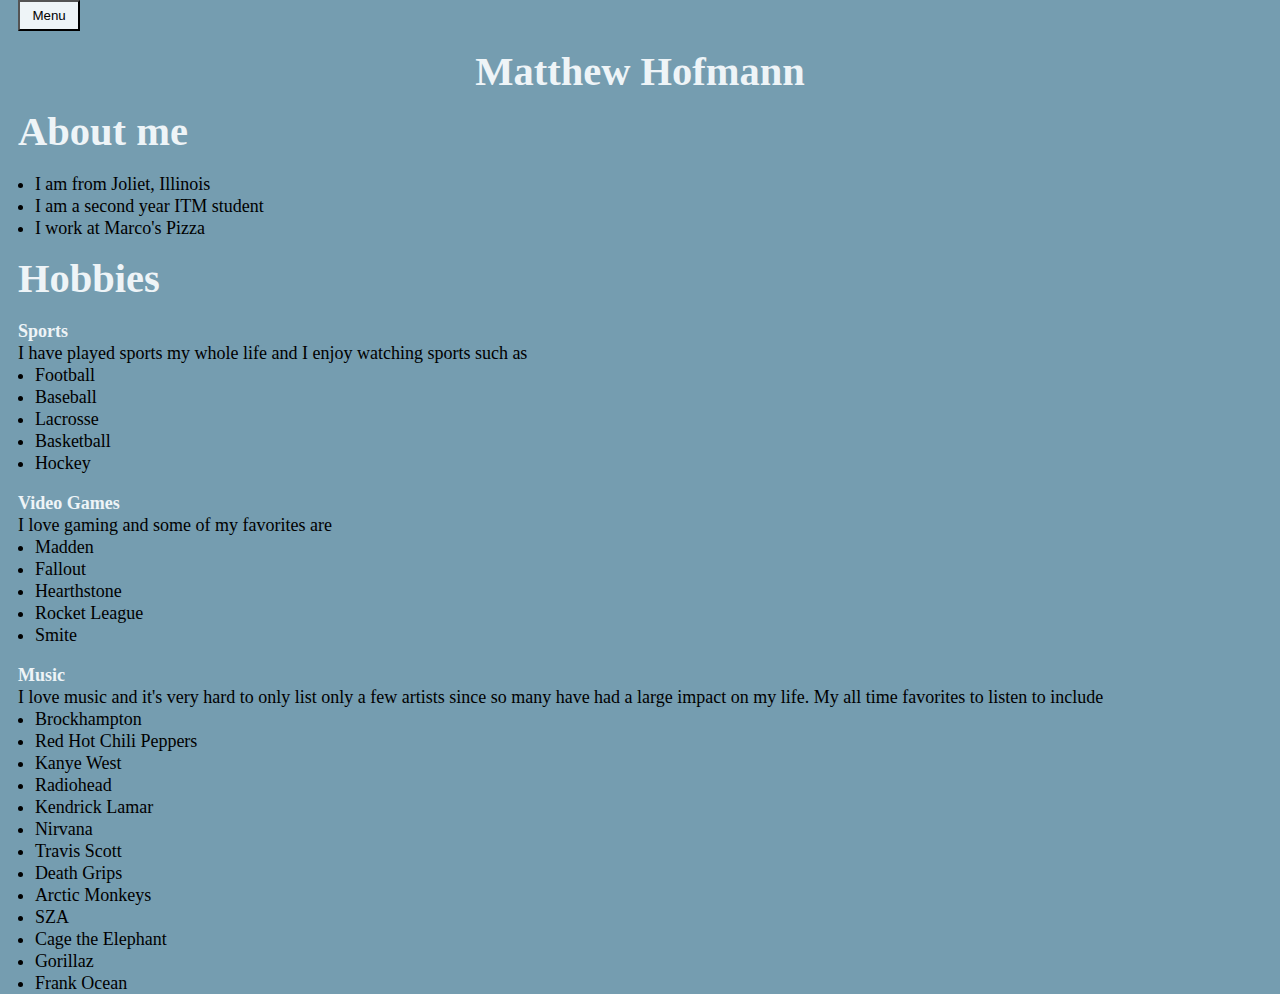
<file: index.html>
<!DOCTYPE html>
<html lang="en">
<!-- HEAD -->
  <head>
    <title>Matthew Hofmann</title>
    <meta charset="utf-8" />
    <link rel="stylesheet" href="screen.css" />
  </head>

<!-- Body with header that includes links for easy access to other pages -->
  <body>
    <header>
    <nav id="navi">
      <!-- Menu button to toggle visibility of navigation bar -->
      <button id="menub" type="button">Menu</button>
      <ul id="links">
        <a href="">About Me</a>
        <a href="buddy/">My Dog</a>
        <a href="resume/">My Resume</a>
      </ul>
    </nav>
    <h1>Matthew Hofmann</h1>
    </header>

<!-- General info section-->
    <section>
      <h2>About me</h2>
      <ul>
        <li>I am from Joliet, Illinois</li>
        <li>I am a second year ITM student</li>
        <li>I work at Marco's Pizza</li>
      </ul>
    </section>

<!-- Hobbies section that includes sports, video games, and music -->
    <section>
      <h2>Hobbies</h2>
      <section>
        <h3>Sports</h3>
        <p>I have played sports my whole life and I enjoy watching sports such as</p>
        <ul>
          <li>Football</li>
          <li>Baseball</li>
          <li>Lacrosse</li>
          <li>Basketball</li>
          <li>Hockey</li>
        </ul>
      </section>

<!-- Video Games -->
      <section class="games">
        <h3>Video Games</h3>
        <p>I love gaming and some of my favorites are</p>
        <ul>
          <li>Madden</li>
          <li>Fallout</li>
          <li>Hearthstone</li>
          <li>Rocket League</li>
          <li>Smite</li>
        </ul>
      </section>

<!-- Music -->
      <section class="music">
        <h3>Music</h3>
        <p>I love music and it's very hard to only list only a few artists since so many have had a large impact on my life. My all time favorites to listen to include</p>
        <ul>
          <li>Brockhampton</li>
          <li>Red Hot Chili Peppers</li>
          <li>Kanye West</li>
          <li>Radiohead</li>
          <li>Kendrick Lamar</li>
          <li>Nirvana</li>
          <li>Travis Scott</li>
          <li>Death Grips</li>
          <li>Arctic Monkeys</li>
          <li>SZA</li>
          <li>Cage the Elephant</li>
          <li>Gorillaz</li>
          <li>Frank Ocean</li>
        </ul>
      </section>
    </section>
    <script src="site.js"></script>
  </body>
</html>
</file>
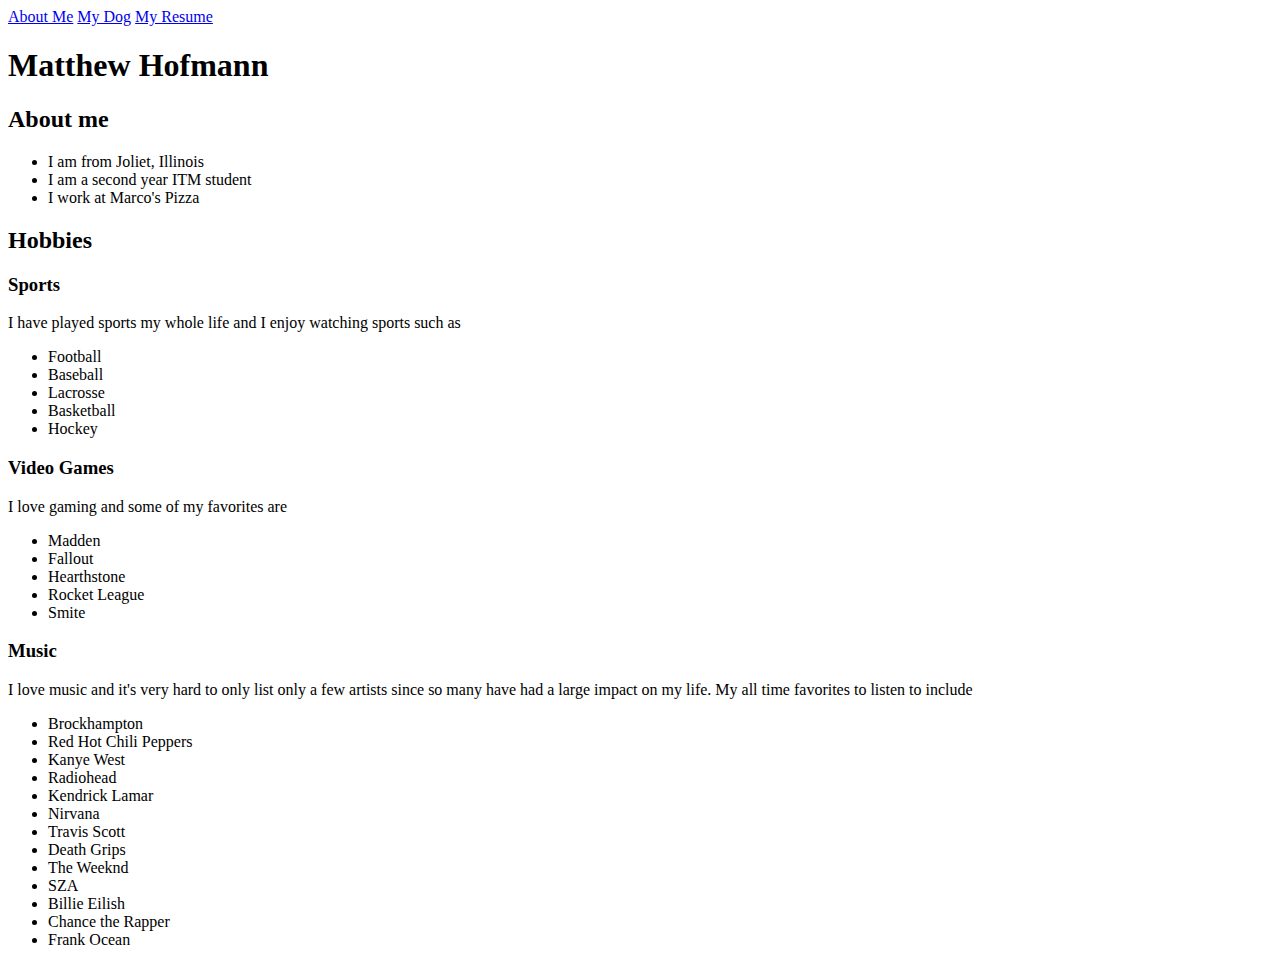
<file: about-me/index.html>
<!DOCTYPE html>
<html lang="en">
<!-- HEAD -->
  <head>
    <title>Matthew Hofmann</title>
    <meta charset="utf-8" />
  </head>

<!-- Body with header that includes links for easy access to other pages -->
  <body>
    <header>
      <a href="file:///home/mmhofmann/361Projects/3pageproject/about-me.html">About Me</a>
      <a href="file:///home/mmhofmann/361Projects/3pageproject/buddy.html">My Dog</a>
      <a href="file:///home/mmhofmann/361Projects/3pageproject/resume.html">My Resume</a>
      <h1>Matthew Hofmann</h1>
    </header>

<!-- General info section-->
    <section>
      <h2>About me</h2>
      <ul>
        <li>I am from Joliet, Illinois</li>
        <li>I am a second year ITM student</li>
        <li>I work at Marco's Pizza</li>
      </ul>
    </section>

<!-- Hobbies section that includes sports, video games, and music -->
    <section>
      <h2>Hobbies</h2>
      <section>
        <h3>Sports</h3>
        <p>I have played sports my whole life and I enjoy watching sports such as</p>
        <ul>
          <li>Football</li>
          <li>Baseball</li>
          <li>Lacrosse</li>
          <li>Basketball</li>
          <li>Hockey</li>
        </ul>
      </section>

<!-- Video Games -->
      <section>
        <h3>Video Games</h3>
        <p>I love gaming and some of my favorites are</p>
        <ul>
          <li>Madden</li>
          <li>Fallout</li>
          <li>Hearthstone</li>
          <li>Rocket League</li>
          <li>Smite</li>
        </ul>
      </section>

<!-- Music -->
      <section>
        <h3>Music</h3>
        <p>I love music and it's very hard to only list only a few artists since so many have had a large impact on my life. My all time favorites to listen to include</p>
        <ul>
          <li>Brockhampton</li>
          <li>Red Hot Chili Peppers</li>
          <li>Kanye West</li>
          <li>Radiohead</li>
          <li>Kendrick Lamar</li>
          <li>Nirvana</li>
          <li>Travis Scott</li>
          <li>Death Grips</li>
          <li>The Weeknd</li>
          <li>SZA</li>
          <li>Billie Eilish</li>
          <li>Chance the Rapper</li>
          <li>Frank Ocean</li>
        </ul>
      </section>
    </section>
  </body>
</html>
</file>
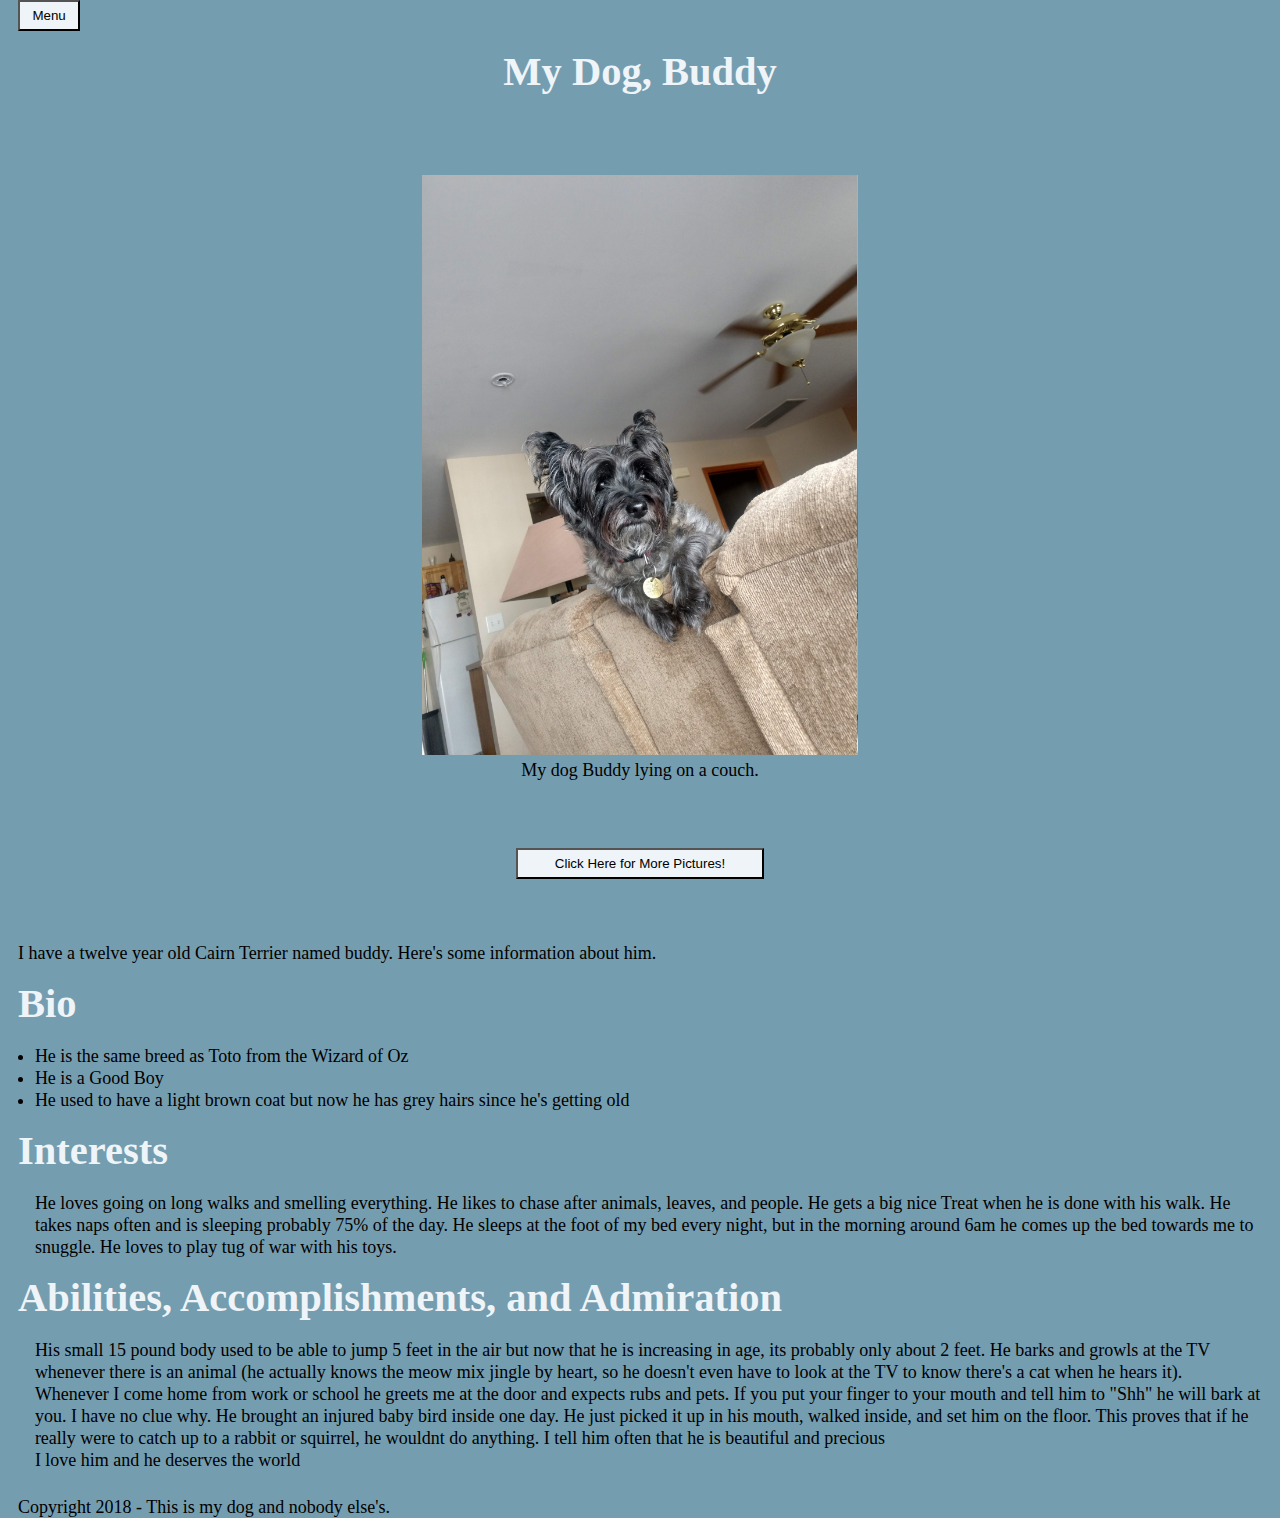
<file: buddy/index.html>
<!DOCTYPE html>
<html lang="en">
<!-- HEAD -->
  <head>
    <title>My Dog, Buddy</title>
    <meta charset="utf-8" />
    <link rel="stylesheet" href="../screen.css" />
  </head>

<!-- Body of a dog picture with header that has links for easy access to other pages -->
  <body>
    <header>
      <nav id="navi">
        <button id="menub" type="button">Menu</button>
        <ul id="links">
          <a href="../">About Me</a>
          <a href="">My Dog</a>
          <a href="../resume/">My Resume</a>
        </ul>
      </nav>
      <h1 class="dogtitle">My Dog, Buddy</h1>
      <figure class="couchpic">
        <img src="budcouch.jpg" rotate="90"
        alt="My dog Buddy lying on a couch"
        title="My dog Buddy lying on a couch"></img>
        <figcaption class="dogcaption">My dog Buddy lying on a couch.</figcaption>
      </figure>

      <!-- Button to toggle visibility of gallery of dog pictures -->
      <button id="dogb" type="button">Click Here for More Pictures!</button>
      <ul id="gallery">
        <img id="sun" src="budsun.jpg" alt="Buddy looking beautiful" title="Buddy looking beautiful"></img>
        <img id="walk" src="budwalk.jpg" alt="Buddy taking a break from his walk" title="Buddy taking a break from his walk"></img>
        <img id="stair" src="butstair.jpg" alt="Buddy preparing for the cold" title="Buddy preparing for the cold"></img>
      </ul>
      <p id="dog1">I have a twelve year old Cairn Terrier named buddy. Here's some information about him.</p>
    </header>

  <!-- General info section -->
    <section>
      <h2>Bio</h2>
      <ul>
        <li>He is the same breed as Toto from the Wizard of Oz</li>
        <li>He is a Good Boy</li>
        <li>He used to have a light brown coat but now he has grey hairs since he's getting old</li>
      </ul>
    </section>

  <!-- Buddy's interests section -->
    <section>
      <h2>Interests</h2>
      <ul>
        <p>He loves going on long walks and smelling everything.
           He likes to chase after animals, leaves, and people.
           He gets a big nice Treat when he is done with his walk.
           He takes naps often and is sleeping probably 75% of the day.
           He sleeps at the foot of my bed every night, but in the morning around 6am he comes up the bed towards me to snuggle.
           He loves to play tug of war with his toys.</p>
      </ul>
    </section>

  <!-- Various miscellaneous info about buddy -->
    <section>
      <h2>Abilities, Accomplishments, and Admiration</h2>
      <ul>
        <p>His small 15 pound body used to be able to jump 5 feet in the air but now that he is increasing in age, its probably only about 2 feet.
           He barks and growls at the TV whenever there is an animal (he actually knows the meow mix jingle by heart, so he doesn't even have to look at the TV to know there's a cat when he hears it).</p>
           Whenever I come home from work or school he greets me at the door and expects rubs and pets.
           If you put your finger to your mouth and tell him to "Shh" he will bark at you. I have no clue why.
           He brought an injured baby bird inside one day. He just picked it up in his mouth, walked inside, and set him on the floor. This proves that if he really were to catch up to a rabbit or squirrel, he wouldnt do anything.
           I tell him often that he is beautiful and precious</p>
        <p>I love him and he deserves the world</p>
      </ul>
    </section>
    <footer id="dogfoot">
      <small>Copyright 2018 - This is my dog and nobody else's.</small>
    </footer>
    <script src="../site.js"></script>
  </body>
</html>
</file>
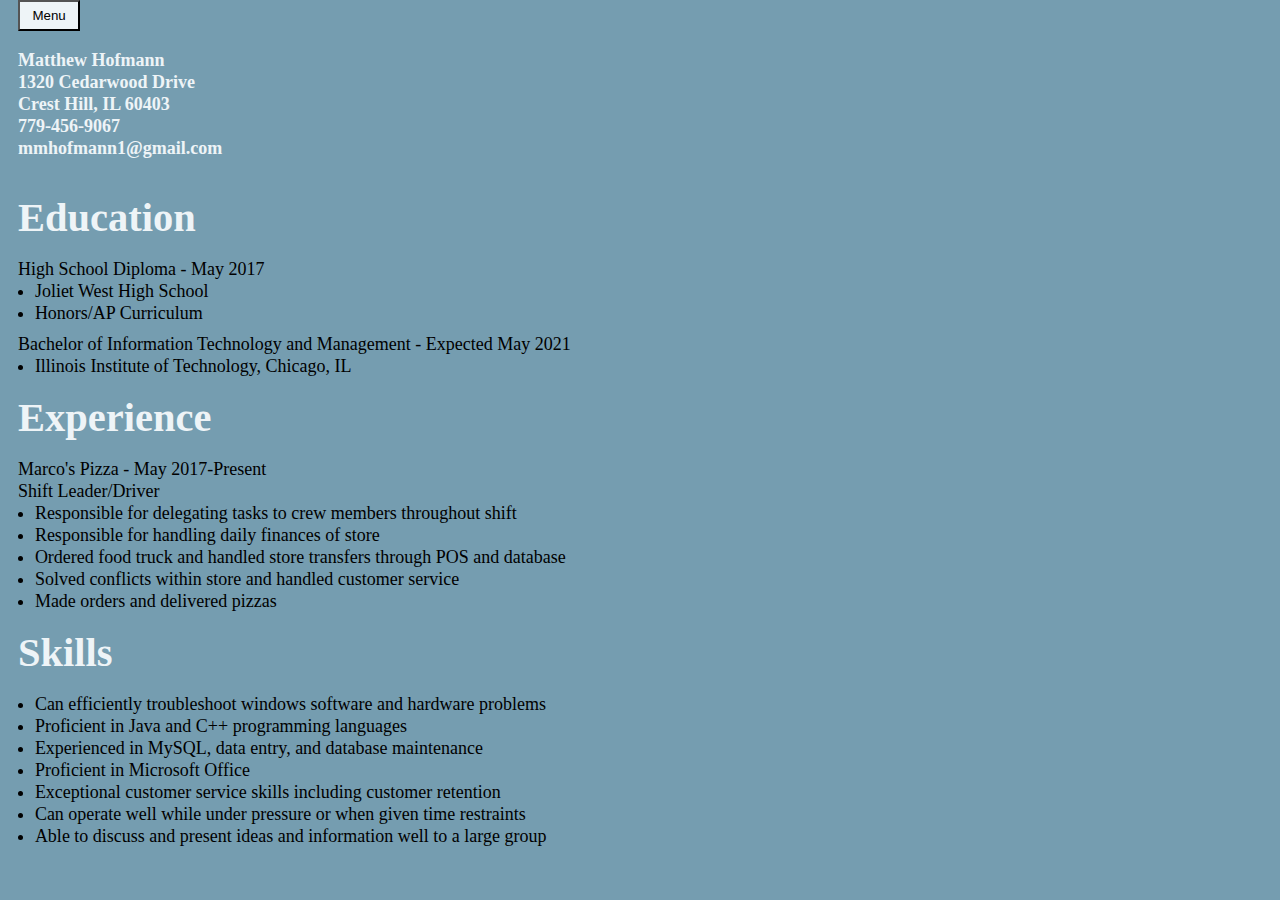
<file: resume/index.html>
<!DOCTYPE html>
<html lang="en">
<!-- Head -->
  <head>
    <title>Resume of Matthew Hofmann</title>
    <meta charset="utf-8" />
    <link rel="stylesheet" href="../screen.css" />
  </head>

<!-- Body of info with header that includes links for easy access to other pages -->
  <body>
    <header>
      <nav id="navi">
        <!-- Menu button to toggle visibility of navigation bar -->
        <button id="menub" type="button">Menu</button>
        <ul id="links">
          <a href="../">About Me</a>
          <a href="../buddy/">My Dog</a>
          <a href="">My Resume</a>
        </ul>
      </nav>
      <ul class="contactinfo">
        <li>Matthew Hofmann</li>
        <li>1320 Cedarwood Drive</li>
        <li>Crest Hill, IL 60403</li>
        <li>779-456-9067</li>
        <li>mmhofmann1@gmail.com</li>
      </ul>
    </header>

    <!--Education section -->
    <section>
      <h2>Education</h2>
      <p>High School Diploma - May 2017</p>
      <ul>
        <li>Joliet West High School</li>
        <li>Honors/AP Curriculum</li>
      </ul>
      <p class="degree">Bachelor of Information Technology and Management - Expected May 2021</p>
      <ul>
        <li>Illinois Institute of Technology, Chicago, IL</li>
      </ul>
    </section>

    <!-- Work experience section -->
    <section>
      <h2>Experience</h2>
      <p>Marco's Pizza - May 2017-Present</p>
      <p>Shift Leader/Driver</p>
        <ul>
          <li>Responsible for delegating tasks to crew members throughout shift</li>
          <li>Responsible for handling daily finances of store</li>
          <li>Ordered food truck and handled store transfers through POS and database</li>
          <li>Solved conflicts within store and handled customer service</li>
          <li>Made orders and delivered pizzas</li>
        </ul>
    </section>

    <!-- Skills and abilities section -->
    <section>
      <h2>Skills</h2>
      <ul>
        <li>Can efficiently troubleshoot windows software and hardware problems</li>
        <li>Proficient in Java and C++ programming languages</li>
        <li>Experienced in MySQL, data entry, and database maintenance</li>
        <li>Proficient in Microsoft Office</li>
        <li>Exceptional customer service skills including customer retention</li>
        <li>Can operate well while under pressure or when given time restraints</li>
        <li>Able to discuss and present ideas and information well to a large group</li>
      </ul>
    </section>
    <script src="../site.js"></script>
  </body>
</html>
</file>
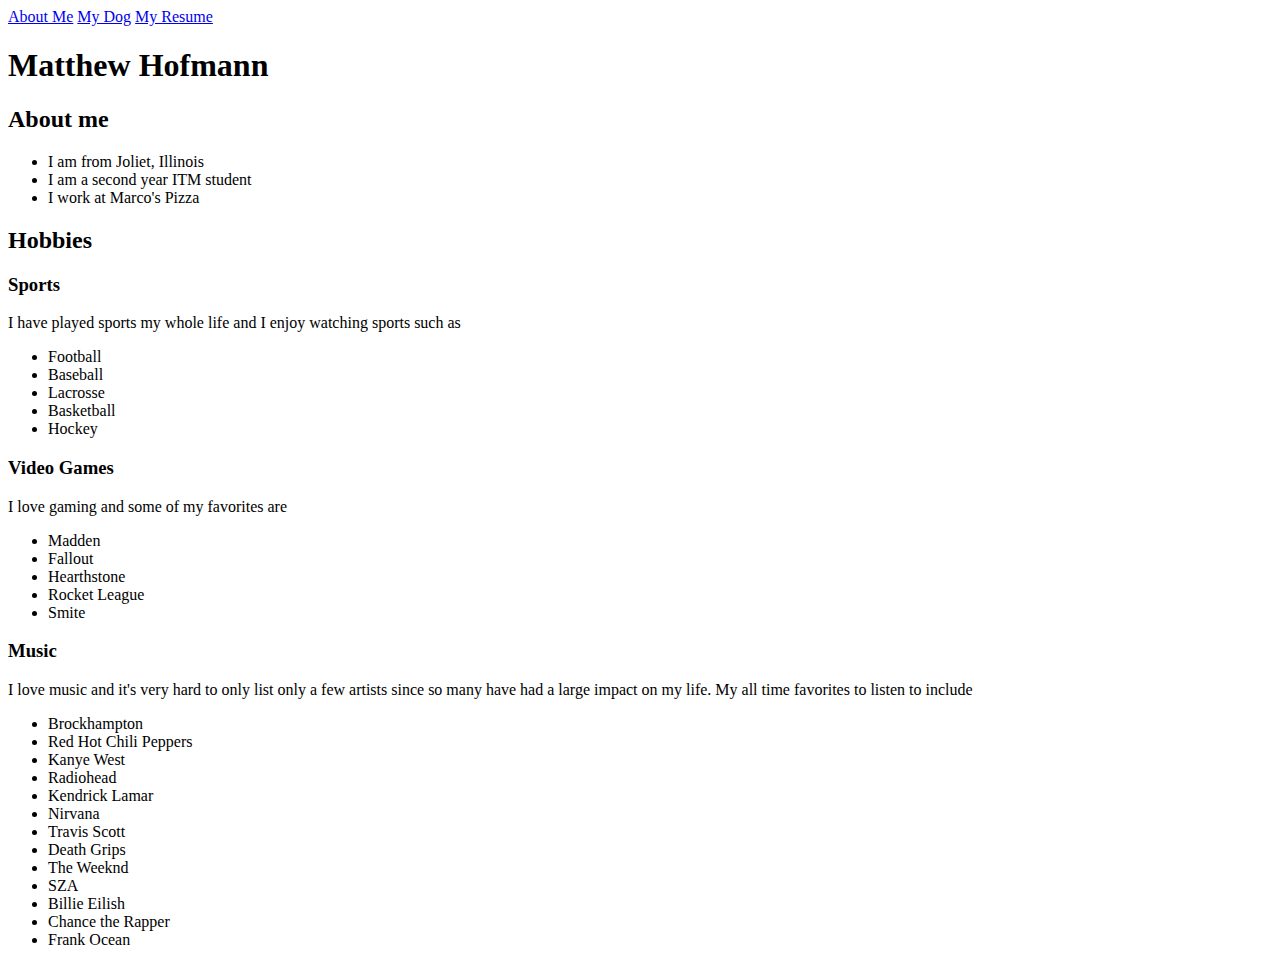
<file: about-me.html>
<!DOCTYPE html>
<html lang="en">
  <head>
    <title>Matthew Hofmann</title>
    <meta charset="utf-8" />
  </head>
  <body>
    <header>
      <a href="file:///home/mmhofmann/361Projects/3pageproject/about-me.html">About Me</a>
      <a href="file:///home/mmhofmann/361Projects/3pageproject/buddy.html">My Dog</a>
      <a href="file:///home/mmhofmann/361Projects/3pageproject/resume.html">My Resume</a>
      <h1>Matthew Hofmann</h1>
    </header>
    <section>
      <h2>About me</h2>
      <ul>
        <li>I am from Joliet, Illinois</li>
        <li>I am a second year ITM student</li>
        <li>I work at Marco's Pizza</li>
      </ul>
    </section>
    <section>
      <h2>Hobbies</h2>
      <section>
        <h3>Sports</h3>
        <p>I have played sports my whole life and I enjoy watching sports such as</p>
        <ul>
          <li>Football</li>
          <li>Baseball</li>
          <li>Lacrosse</li>
          <li>Basketball</li>
          <li>Hockey</li>
        </ul>
      </section>
      <section>
        <h3>Video Games</h3>
        <p>I love gaming and some of my favorites are</p>
        <ul>
          <li>Madden</li>
          <li>Fallout</li>
          <li>Hearthstone</li>
          <li>Rocket League</li>
          <li>Smite</li>
        </ul>
      </section>
      <section>
        <h3>Music</h3>
        <p>I love music and it's very hard to only list only a few artists since so many have had a large impact on my life. My all time favorites to listen to include</p>
        <ul>
          <li>Brockhampton</li>
          <li>Red Hot Chili Peppers</li>
          <li>Kanye West</li>
          <li>Radiohead</li>
          <li>Kendrick Lamar</li>
          <li>Nirvana</li>
          <li>Travis Scott</li>
          <li>Death Grips</li>
          <li>The Weeknd</li>
          <li>SZA</li>
          <li>Billie Eilish</li>
          <li>Chance the Rapper</li>
          <li>Frank Ocean</li>
        </ul>
      </section>
    </section>
  </body>
</html>
</file>
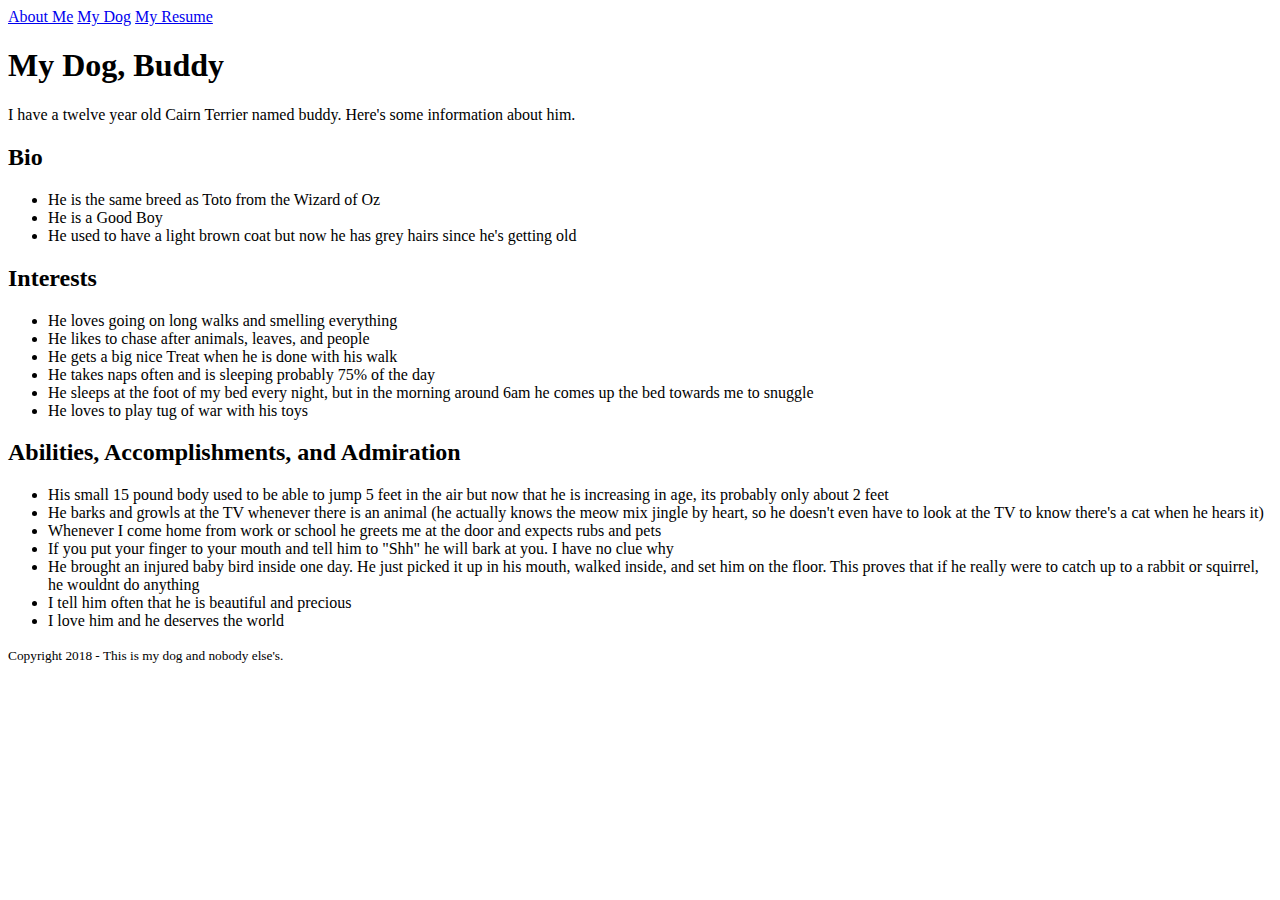
<file: buddy.html>
<!DOCTYPE html>
<html lang="en">
  <head>
    <title>My Dog, Buddy</title>
    <meta charset="utf-8" />
  </head>
  <body>
    <header>
      <a href="file:///home/mmhofmann/361Projects/3pageproject/about-me.html">About Me</a>
      <a href="file:///home/mmhofmann/361Projects/3pageproject/buddy.html">My Dog</a>
      <a href="file:///home/mmhofmann/361Projects/3pageproject/resume.html">My Resume</a>
      <h1>My Dog, Buddy</h1>
      <p>I have a twelve year old Cairn Terrier named buddy. Here's some information about him.</p>
    </header>
    <section>
      <h2>Bio</h2>
      <ul>
        <li>He is the same breed as Toto from the Wizard of Oz</li>
        <li>He is a Good Boy</li>
        <li>He used to have a light brown coat but now he has grey hairs since he's getting old</li>
      </ul>
    </section>
    <section>
      <h2>Interests</h2>
      <ul>
        <li>He loves going on long walks and smelling everything</li>
        <li>He likes to chase after animals, leaves, and people</li>
        <li>He gets a big nice Treat when he is done with his walk</li>
        <li>He takes naps often and is sleeping probably 75% of the day</li>
        <li>He sleeps at the foot of my bed every night, but in the morning around 6am he comes up the bed towards me to snuggle</li>
        <li>He loves to play tug of war with his toys</li>
      </ul>
    </section>
    <section>
      <h2>Abilities, Accomplishments, and Admiration</h2>
      <ul>
        <li>His small 15 pound body used to be able to jump 5 feet in the air but now that he is increasing in age, its probably only about 2 feet</li>
        <li>He barks and growls at the TV whenever there is an animal (he actually knows the meow mix jingle by heart, so he doesn't even have to look at the TV to know there's a cat when he hears it)</li>
        <li>Whenever I come home from work or school he greets me at the door and expects rubs and pets</li>
        <li>If you put your finger to your mouth and tell him to "Shh" he will bark at you. I have no clue why</li>
        <li>He brought an injured baby bird inside one day. He just picked it up in his mouth, walked inside, and set him on the floor. This proves that if he really were to catch up to a rabbit or squirrel, he wouldnt do anything</li>
        <li>I tell him often that he is beautiful and precious</li>
        <li>I love him and he deserves the world</li>
      </ul>
    </section>
    <footer>
      <small>Copyright 2018 - This is my dog and nobody else's.</small>
    </footer>
  </body>
</html>
</file>
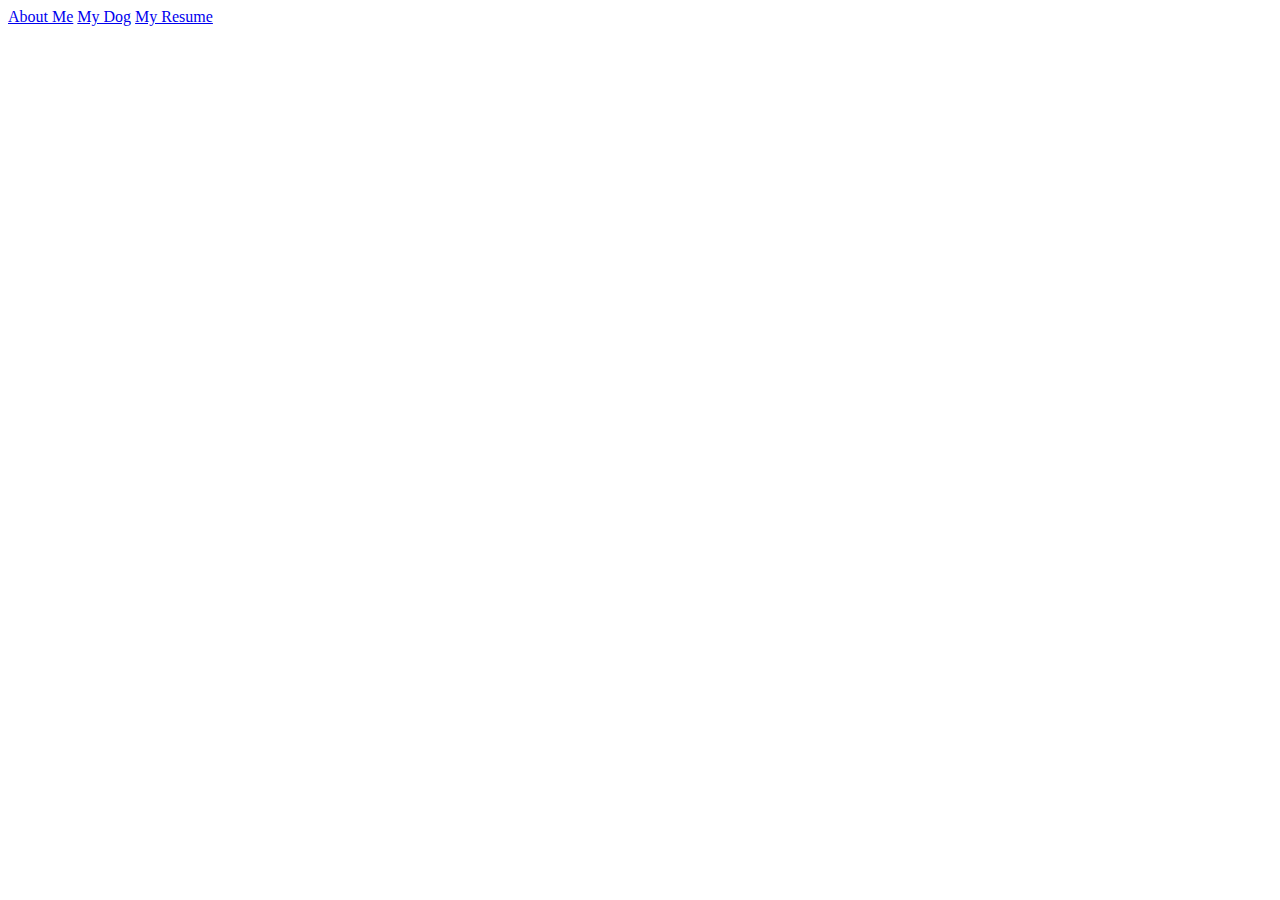
<file: resume.html>
<!DOCTYPE html>
<html lang="en">
<head>
  <title>Resume of Matthew Hofmann</title>
  <meta charset="utf-8" />
</head>
<body>
  <a href="file:///home/mmhofmann/361Projects/3pageproject/about-me.html">About Me</a>
  <a href="file:///home/mmhofmann/361Projects/3pageproject/buddy.html">My Dog</a>
  <a href="file:///home/mmhofmann/361Projects/3pageproject/resume.html">My Resume</a>
</body>
</html>
</file>
<file: screen.css>
/* http://meyerweb.com/eric/tools/css/reset/
   v2.0 | 20110126
   License: none (public domain)
*/
/* stylelint-disable*/
a,abbr,acronym,address,applet,article,aside,audio,b,big,blockquote,body,canvas,caption,center,cite,code,dd,del,details,dfn,div,dl,dt,em,embed,fieldset,figcaption,figure,footer,form,h1,h2,h3,h4,h5,h6,header,hgroup,html,i,iframe,img,ins,kbd,label,legend,li,mark,menu,nav,object,ol,output,p,pre,q,ruby,s,samp,section,small,span,strike,strong,sub,summary,sup,table,tbody,td,tfoot,th,thead,time,tr,tt,u,ul,var,video{margin:0;padding:0;border:0;font:inherit;vertical-align:baseline}article,aside,details,figcaption,figure,footer,header,hgroup,main,menu,nav,section{display:block}html{line-height:1}body{line-height:inherit}ol,ul{list-style:none}blockquote,q{quotes:none}blockquote:after,blockquote:before,q:after,q:before{content:'';content:none}table{border-collapse:collapse;border-spacing:0}
/* stylelint-enable */

/* Base styles */
html {
  font-size: 1.125em;
  line-height: 1.222em;
  padding: 0 1em;
  background-color: #759DB0;
}

h1, h2, h3, h4 {
  font-weight: bold;
  color: #EEF4F7;
}

h1{
  font-size: 2.25em;
  padding: .5em 0 0 0;
  line-height: 1em;
}

h2{
  font-size: 2.25em;
  padding: .5em 0;
  line-height: 1em;
}

img {
  display: block;
  max-width: 100%;
}

/* Text Format */

.degree {
  padding: .5em 0 0 0;
}

.dogtitle {
  padding: .5em 0;
}

ul.contactinfo{
  font-weight: bold;
  list-style: none;
  padding: 1em 0;
  color: #EEF4F7;
}

ul:not(.contactinfo){
  margin-left: .938em;
  list-style-type: disc!important;
}

.games {
  padding: 1em 0;
}

.dogcaption {
  text-align: center;
  padding: 1% 0;
}

/* Image Layout */
.couchpic {
  display: flex;
  flex-direction: column;
  padding: 5% 0;
}

/* navigation menu layout */
#links {
 display: none;
 list-style-type: none;
 background-color: #EEF4F7;
 margin: 0;
 padding: 0;
 overflow: hidden;
text-align: center;
}

#links a{
  display: inline;
  text-align: center;
  padding: 1%;
  color: black;
  text-decoration: none;
}

#links a:hover {
  background-color: #759DB0;
}

#menub {
  color: black;
  background-color: #EEF4F7;
  cursor: pointer;
  padding: 0.5% 1%;
}

/* dog gallery layout */
#gallery {
  display: none;
  flex-direction: row;
  padding: 5% 0;
  flex-wrap: wrap;
}

#dogfoot {
  padding: 2% 0 0 0;
}

#dogb {
  color: black;
  background-color: #EEF4F7;
  cursor: pointer;
  padding: 0.5% 1%;
  width: 60%;
  margin-left: 20%;
  margin-right: 20%;
}

#dog1 {
  padding: 5% 0 0 0;
}

/* Media queries for different views */
@media screen and (min-width: 600px) {
  .couchpic {
    margin-left: auto;
    margin-right: auto;
    height: 80%;
    width: 80%;
  }

  h1{
    text-align: center;
  }

  #links a{
    padding: 5%;
  }

#gallery {
  flex-direction: row;
  flex-wrap: wrap;
}

#sun {
  order: 1;
  height: 40%;
  width: 40%;
  padding: 1%;
}

#walk {
  order: 2;
  height: 40%;
  width: 40%;
  padding: 1%;
}

#stair {
  order: 3;
  height: 80%;
  width: 80%;
}

}

@media screen and (min-width: 1000px) {
.couchpic {
  height: 35%;
  width: 35%;
}

#links a{
  padding: 10.1%;
}

#dogb {
  width: 20%;
  margin-left: 40%;
  margin-right: 40%;
}

#gallery{
  flex-wrap: nowrap;
}

#sun, #walk, #stair {
  height: 35%;
  width: 35%;
}

}
</file>
